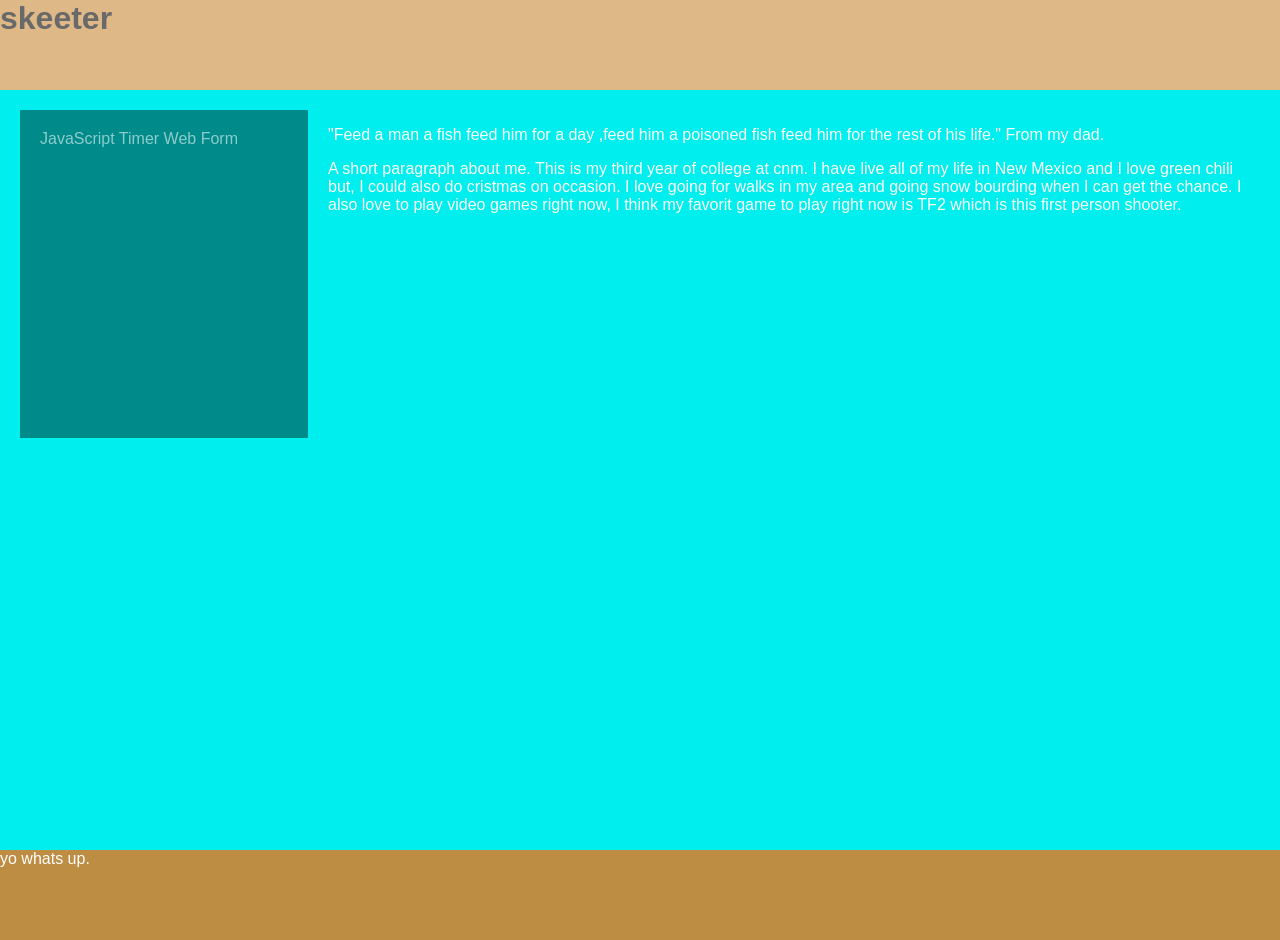
<file: Index.html>
<html>

<head>
    <title>Homepage</title>
    <link rel="stylesheet" href="style.css">

</head>

<body>
    <header> 
        <h1>skeeter</h1>
    </header>
    <main>
    <nav>
        <a herf="timer.html">JavaScript Timer</a>
        <a herf="form-basics.html">Web Form</a>
    </nav>
    <blockquote>"Feed a man a fish feed him for a day ,feed him a poisoned
            fish feed him for the rest of his life." From my dad.</blockquote>
        <a>A short paragraph about me. This is my third year of college at cnm. 
            I have live all of my life in New Mexico and I love green chili but, I could also do cristmas on occasion.
            I love going for walks in my area and going snow bourding when I can get the chance. 
            I also love to play video games right now, I think my favorit game to play right now is TF2 which is this first person shooter. 
        </a>
    </main>
<footer>
    yo whats up.
</footer>
</body>

<script src="script.js"></script>

</html>
</file>
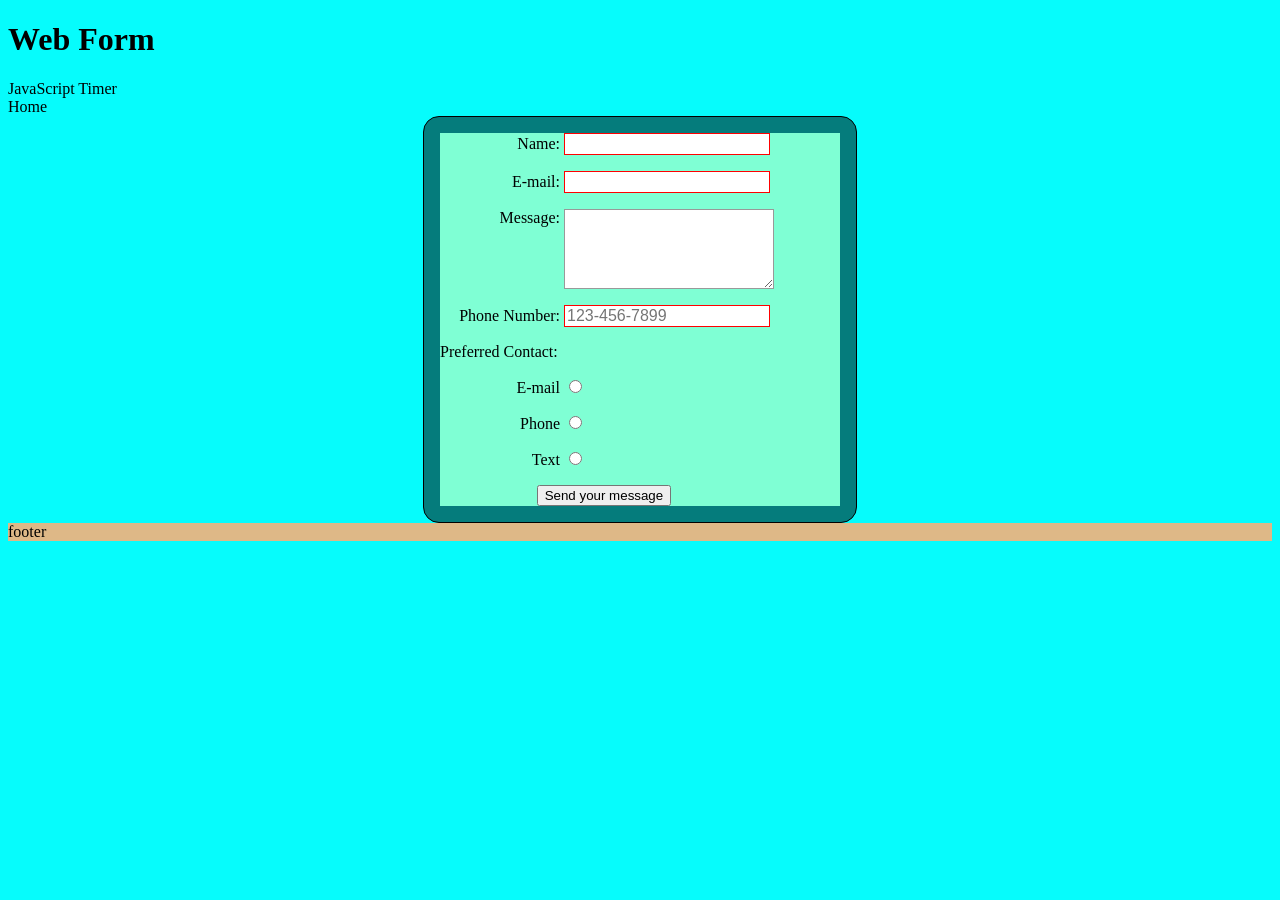
<file: form-basics1.html>
<!DOCTYPE html>
<html>

    <head>
        <meta charset="utf-8" />
        <title>Your first HTML form, styled</title>
        <link rel="stylesheet" herf="style.css">
    </head>

    <style>
        body {
            background-color: #06fcfc;
        }
        form {
            /* Just to center the form on the page */
            margin: 0 auto;
            width: 400px;
            /* To see the outline of the form */
            padding: 1em;
            border: 1px solid #000000;
            border-radius: 1em;
            background-color:#057c7c;
        }

        ul {
            list-style: none;
            padding: 0;
            margin: 0;
            background-color: aquamarine;
        }

        form li+li {
            margin-top: 1em;
        }

        label {
            /* To make sure that all labels have the same size and are properly aligned */
            display: inline-grid;
            width: 120px;
            text-align: right;
        }

        input,
        textarea {
            /* To make sure that all text fields have the same font settings By default, textareas have a monospace font */
            font: 1em sans-serif;
            /* To give the same size to all text fields */

            box-sizing: border-box;
            /* To harmonize the look & feel of text field border */
            border: 1px solid #999;
        }
        input:focus,
        textarea:focus {
            border-color:rgb(27, 196, 139)
        }
        input:required:valid {
            border-color: #000;
        }
        textarea:required:valid {
            border: 3px solid #0f0
        }
        input:invalid {
            border-color: red;
        }

        textarea {
            /* To properly align multiline text fields with their labels */
            vertical-align: top;
            /* To give enough room to type some text */
            height: 5em;
        }

        .button {
            /* To position the buttons to the same position of the text fields */
            padding-left: 90px;
            /* same size as the label elements */
        }

        button {
            /* This extra margin represent roughly the same space as the space between the labels and their text fields */
            margin-left: 0.5em;
        }
        footer {
            background-color: burlywood;
        }
    </style>
</head>

<body>

    <header>
        <h1>Web Form</h1>
    </header>
    <main>
        <nav>
            <a herf="timer.html">JavaScript Timer</a><br />
            <a herf="index.html">Home</a>
            
        </nav>
        <form method="post">
            <ul>
                <li>
                    <label for="name">Name:</label>
                    <input type="text" id="name" name="user_name" required />
                </li>
                <li>
                    <label for="mail">E-mail:</label>
                    <input type="email" id="mail" name="user_mail" required />
                </li>
                <li>
                    <label for="msg">Message:</label>
                    <textarea id="msg" name="user_message" required></textarea>
                </li>
                <li>
                    <label for="phone">Phone Number:</label>
                    <input type="tel" id="phone" name="phone" pattern="[0-9]{3}-[0-9]{3}-[0-9]{4}" required
                        placeholder="123-456-7899"><br>
                </li>
                <li>
                    <p id="contact">Preferred Contact:</p>
                </li>
                <li>
                    <label for="email">E-mail</label>
                    <input type="radio" id="email" name="pref_contact" value="email">
                </li>
                <li>
                    <label for="phone">Phone</label>
                    <input type="radio" id="phone" name="pref_contact" value="phone">
                </li>
                <li>
                    <label for="text">Text</label>
                    <input type="radio" id="text" name="pref_contact" value="text">
                </li>
                <li class="button">
                    <button type="submit">Send your message</button>
                </li>
            </ul>
        </form>
    </main>
    
    <footer>footer</footer>
</body>

<script src="script.js"></script>

</html>
</file>
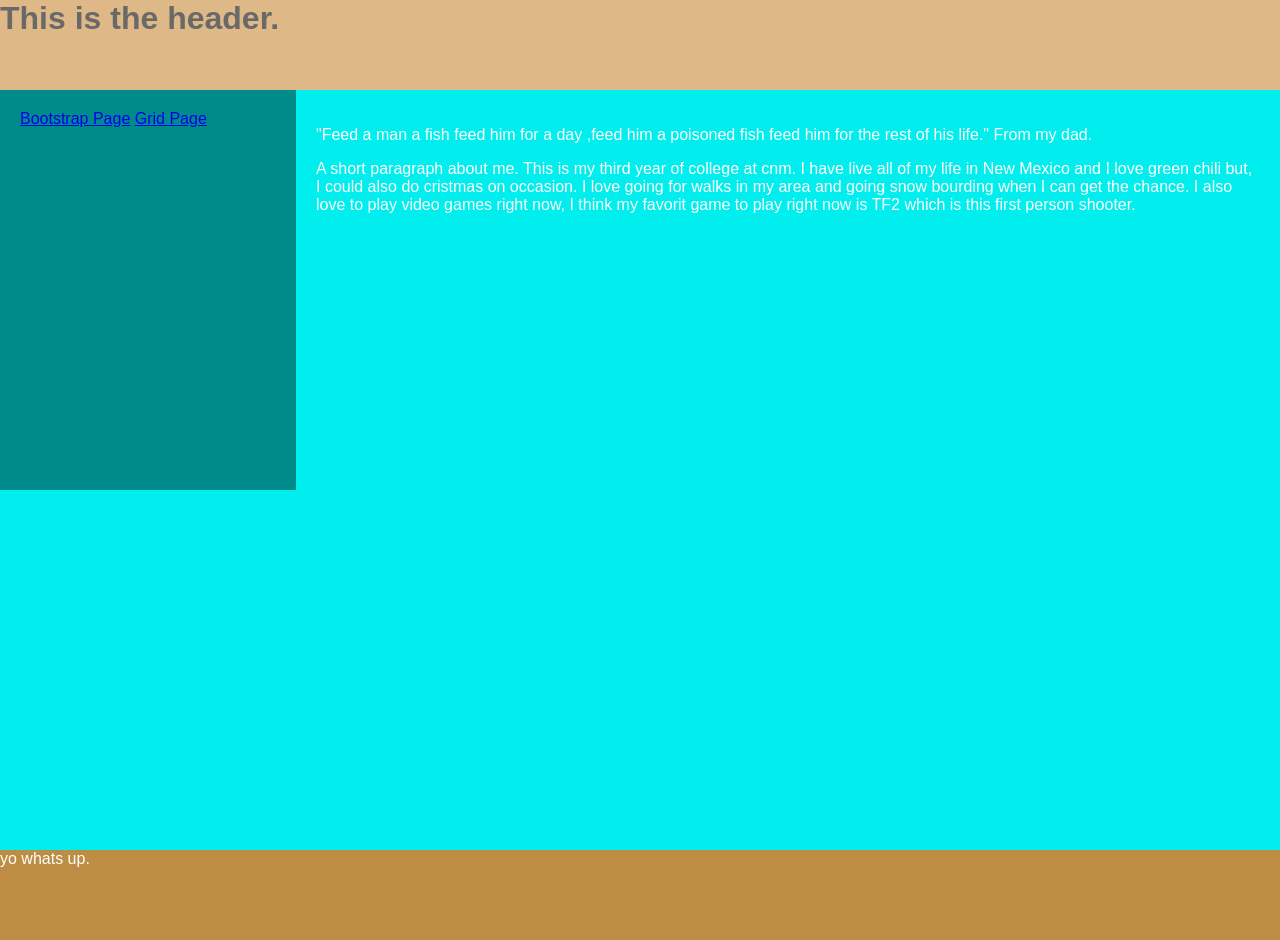
<file: indexbootstrap.html>
<html>

<head>
    <link rel="stylesheet" href="style.css">

</head>

<body>
    <header> 
        <h1> This is the header.</h1>
    </header>
    <nav>
        <a href="bootstrap.html">Bootstrap Page</a>
        <a href="grid.html">Grid Page</a>
    </nav>

    <main>
        <blockquote>"Feed a man a fish feed him for a day ,feed him a poisoned
            fish feed him for the rest of his life." From my dad.</blockquote>
        <a>A short paragraph about me. This is my third year of college at cnm. 
            I have live all of my life in New Mexico and I love green chili but, I could also do cristmas on occasion.
            I love going for walks in my area and going snow bourding when I can get the chance. 
            I also love to play video games right now, I think my favorit game to play right now is TF2 which is this first person shooter. 
        </a>
    </main>
<footer>
    yo whats up.
</footer>
</body>

</html>
</file>
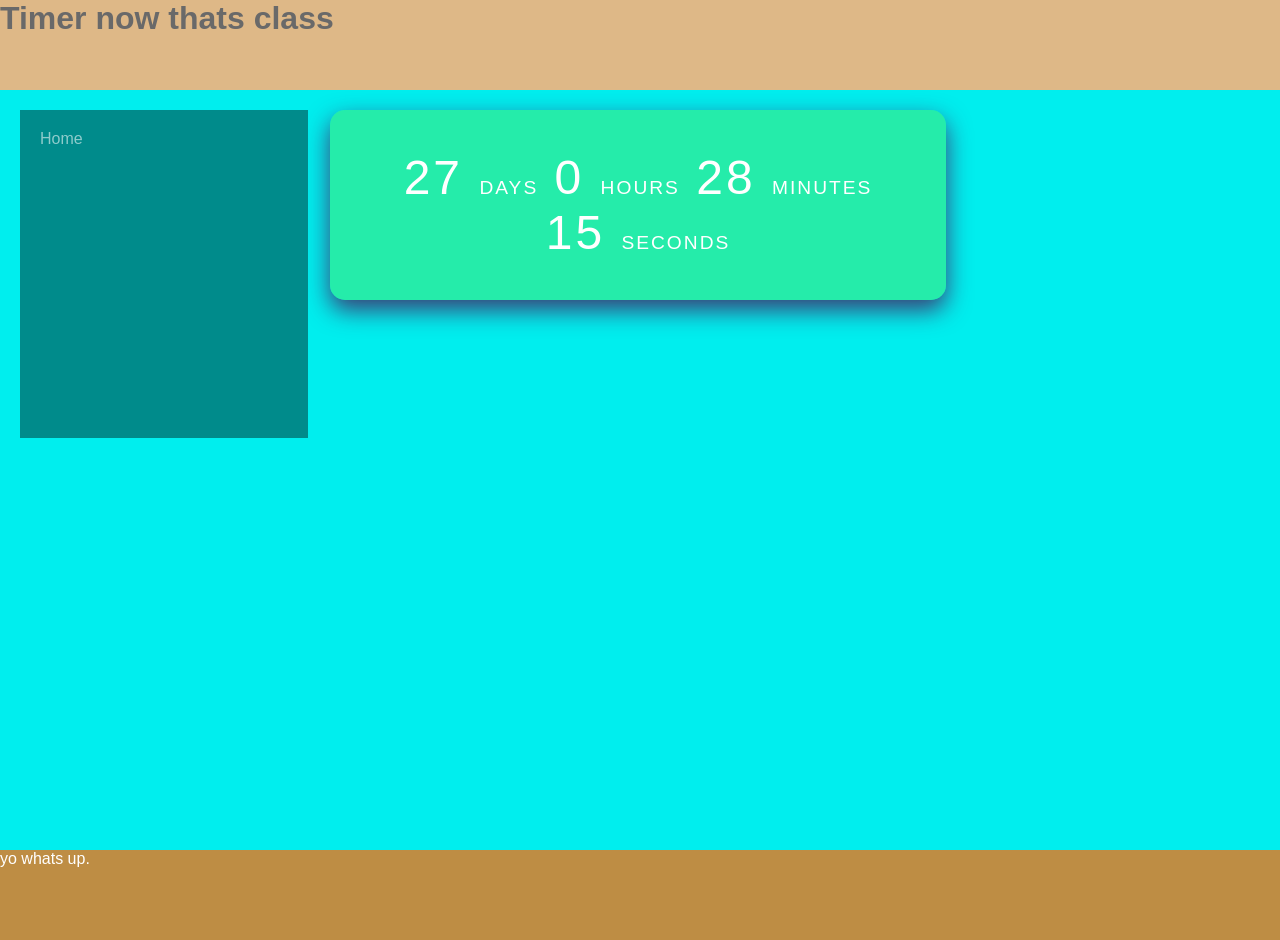
<file: timer.html>
<html>

<head>
    <title>Timer Page </title>
    <link rel="stylesheet" href="style.css">
</head>

<body>
    <header> 
        <h1>Timer now thats class</h1>
    </header>
    <main>
        <nav>
            <a herf="index.html">Home</a>
        </nav>
        <div id="countdown">
            <a id="timer">
                <span id="days"></span>
                <span class="timer-unit">Days</span>
                <span id="hours"></span>
                <span class="timer-unit">Hours</span>
                <span id="minutes"></span>
                <span class="timer-unit">Minutes</span>
                <span id="seconds"></span>
                <span class="timer-unit">Seconds</span>
            </a>
        </div>
    </main>
    <footer>
        yo whats up.
    </footer>
</body>

<script src="script.js"></script>

</html>
</file>
<file: style.css>
/* the styles for the HTML elements */


header {
    background-color:#DEB887; 
    height:10%;
}

nav {
    background-color:#008B8B;
    width:20%;
    height:40%;
    float:left;
    color: rgba(255, 255, 255, 0.555);
    padding: 20px 20px;
    margin-right: 20px;
}

main {
    background-color:#00eeee;
    height: 80%;
    padding: 20px;
}

footer {
    background-color:#be8d44;
    clear:both;
    height:10%;
}

header h1 {
    color: dimgray;
}

body {
    font-family: 'Segoe UI', 'Segoe UI', Tahoma, Geneva, Verdana, sans-serif;
    justify-content: center;
    align-items: center;
    height: 100vh;
    margin: 0;
    background: linear-gradient(135deg, #15adb3, #099780);
    color: white;
}

#countdown {
    background: rgba(68, 235, 118, 0.555);
    padding: 40px 60px;
    border-radius: 15px;
    box-shadow: 0 10px 25px rgb(59, 60, 117);
    text-align: center;
    width: 40%;
    margin-left: 25%;
}

#timer {
    font-size: 3rem;
    letter-spacing: 3px;
}

.timer-unit {
    font-size: 1.2rem;
    text-transform: uppercase;
    letter-spacing: 2px;
    margin-top: 10px;
    display: inline;
}
</file>
